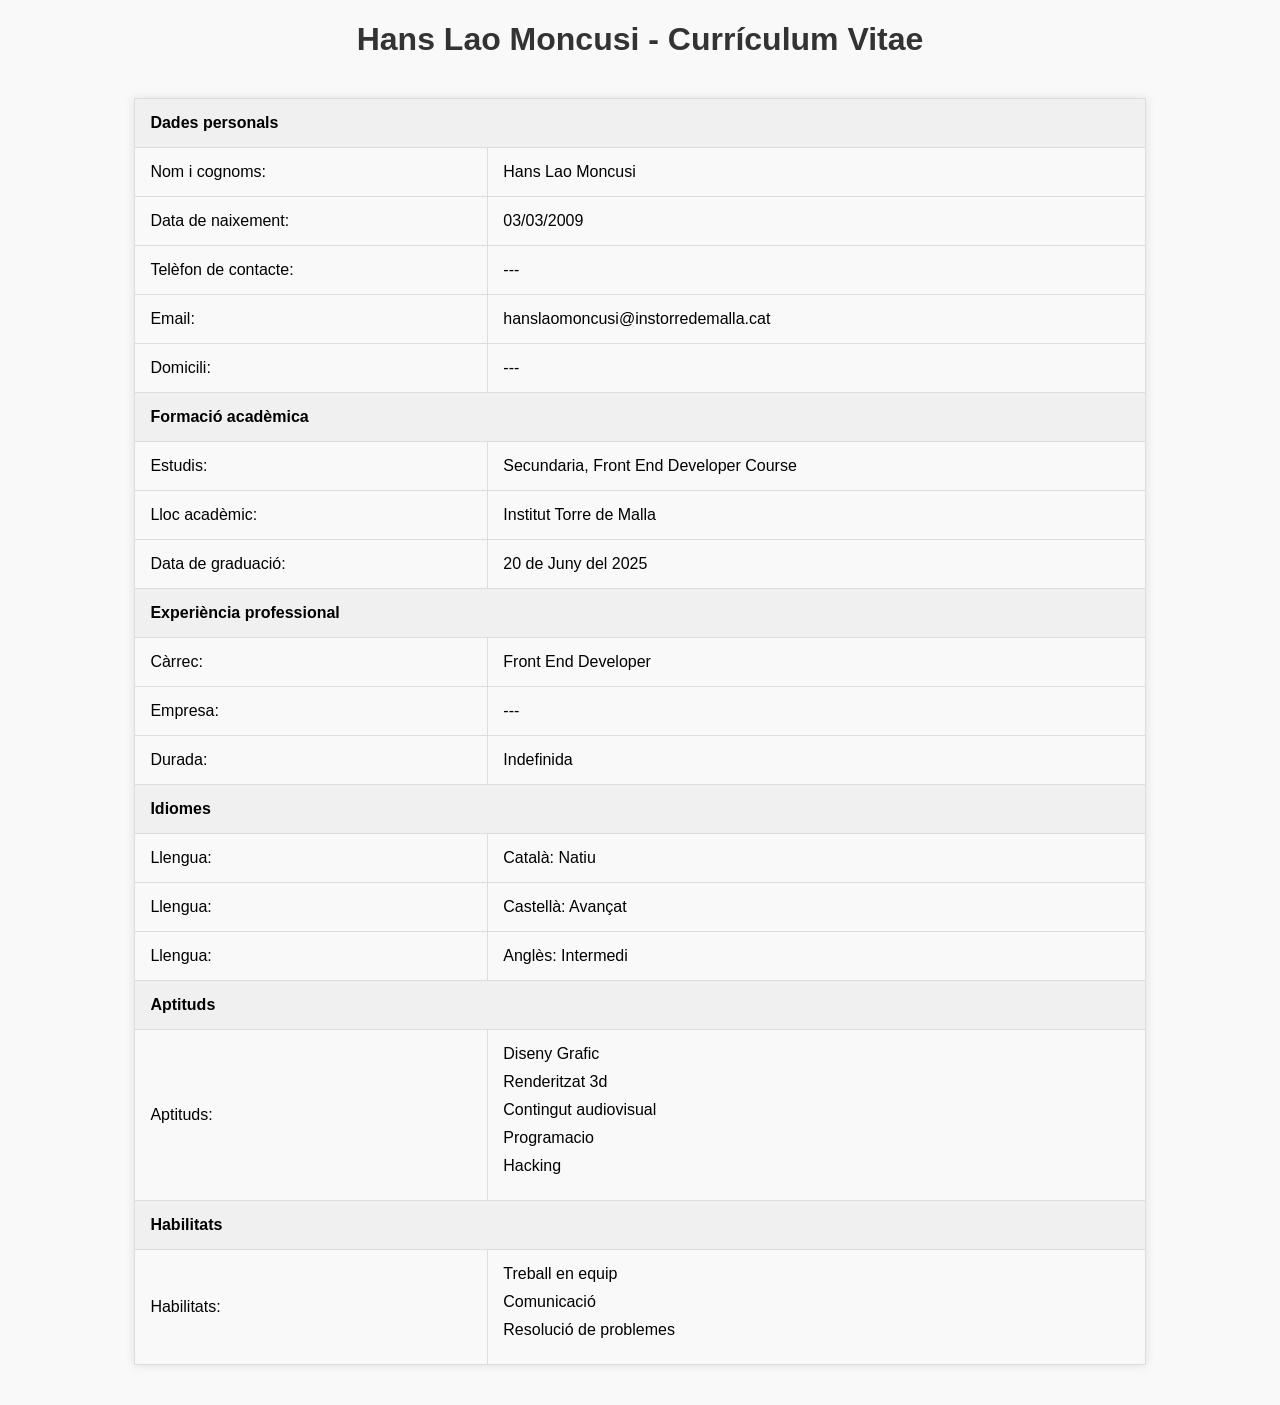
<file: CVV/CV.html>
<!DOCTYPE html>
<html>
<head>
	<title>Hans Lao Moncusi - Currículum Vitae</title>
	<style>
		body {
			font-family: Arial, sans-serif;
			background-color: #f9f9f9;
		}
		table {
			border-collapse: collapse;
			width: 80%;
			margin: 40px auto;
			border: 1px solid #ddd;
			box-shadow: 0 0 10px rgba(0, 0, 0, 0.1);
		}
		th, td {
			border: 1px solid #ddd;
			padding: 15px;
			text-align: left;
		}
		th {
			background-color: #f0f0f0;
		}
		ul {
			list-style: none;
			padding: 0;
			margin: 0;
		}
		li {
			margin-bottom: 10px;
		}
		h1 {
			color: #333;
			margin-bottom: 20px;
			text-align: center;
		}
	</style>
</head>
<body>
	<h1>Hans Lao Moncusi - Currículum Vitae</h1>
	<table>
		<!-- DADES PERSONALS -->
		<tr>
			<th colspan="2">Dades personals</th>
		</tr>
		<tr>
			<td>Nom i cognoms:</td>
			<td>Hans Lao Moncusi</td>
		</tr>
		<tr>
			<td>Data de naixement:</td>
			<td>03/03/2009</td>
		</tr>
		<tr>
			<td>Telèfon de contacte:</td>
			<td>---</td>
		</tr>
		<tr>
			<td>Email:</td>
			<td>hanslaomoncusi@instorredemalla.cat</td>
		</tr>
		<tr>
			<td>Domicili:</td>
			<td>---</td>
		</tr>

		<!-- FORMACIÓ ACADÈMICA -->
		<tr>
			<th colspan="2">Formació acadèmica</th>
		</tr>
		<tr>
			<td>Estudis:</td>
			<td>Secundaria, Front End Developer Course</td>
		</tr>
		<tr>
			<td>Lloc acadèmic:</td>
			<td>Institut Torre de Malla</td>
		</tr>
		<tr>
			<td>Data de graduació:</td>
			<td>20 de Juny del 2025</td>
		</tr>

		<!-- EXPERIÈNCIA PROFESSIONAL -->
		<tr>
			<th colspan="2">Experiència professional</th>
		</tr>
		<tr>
			<td>Càrrec:</td>
			<td>Front End Developer</td>
		</tr>
		<tr>
			<td>Empresa:</td>
			<td>---</td>
		</tr>
		<tr>
			<td>Durada:</td>
			<td>Indefinida</td>
		</tr>

		<!-- IDIOMES -->
		<tr>
			<th colspan="2">Idiomes</th>
		</tr>
		<tr>
			<td>Llengua:</td>
			<td>Català: Natiu</td>
		</tr>
		<tr>
			<td>Llengua:</td>
			<td>Castellà: Avançat</td>
		</tr>
		<tr>
			<td>Llengua:</td>
			<td>Anglès: Intermedi</td>
		</tr>

        <!-- APTITUDS -->
        <tr>
            <th colspan="2">Aptituds</th>
        </tr>
        <tr>
            <td>Aptituds:</td>
            <td>
            <ul>
                <li>Diseny Grafic</li>
                <li>Renderitzat 3d</li>
                <li>Contingut audiovisual</li>
                <li>Programacio</li>
                <li>Hacking</li>
            </ul>
            </td>
        </tr>

        <!-- HABILITATS -->
        <tr>
            <th colspan="2">Habilitats</th>
        </tr>
        <tr>
            <td>Habilitats:</td>
            <td>
            <ul>
                <li>Treball en equip</li>
                <li>Comunicació</li>
                <li>Resolució de problemes</li>
            </ul>
            </td>
        </tr>
	</table>
</body>
</html>
</file>
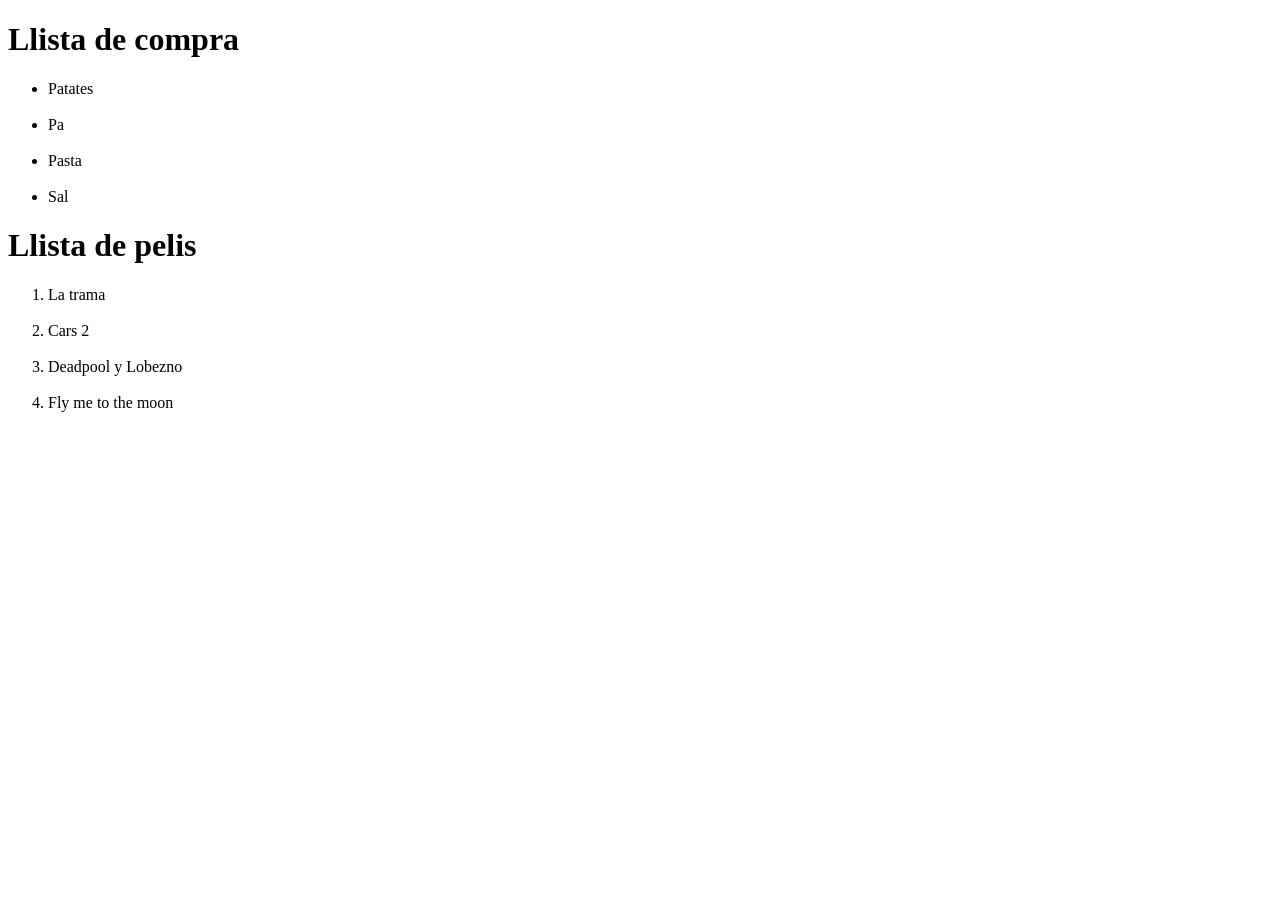
<file: LISTS/llistes1.html>
<!DOCTYPE html>
<html>
<head>
    <meta charset="UTF-8" />
    <title>Llistes</title>
</head>
<body>
    <h1>Llista de compra</h1>
        <ul>
            <li>Patates</li>
            <br>
            <li>Pa</li>
            <br>
            <li>Pasta</li>
            <br>
            <li>Sal</li>
         </ul>
    <h1>Llista de pelis</h1>     
    <ol>
        <li>La trama</li>
        <br>
        <li>Cars 2</li>
        <br>
        <li>Deadpool y Lobezno</li>
        <br>
        <li>Fly me to the moon</li>
     </ol>
</body>
</html>
</file>
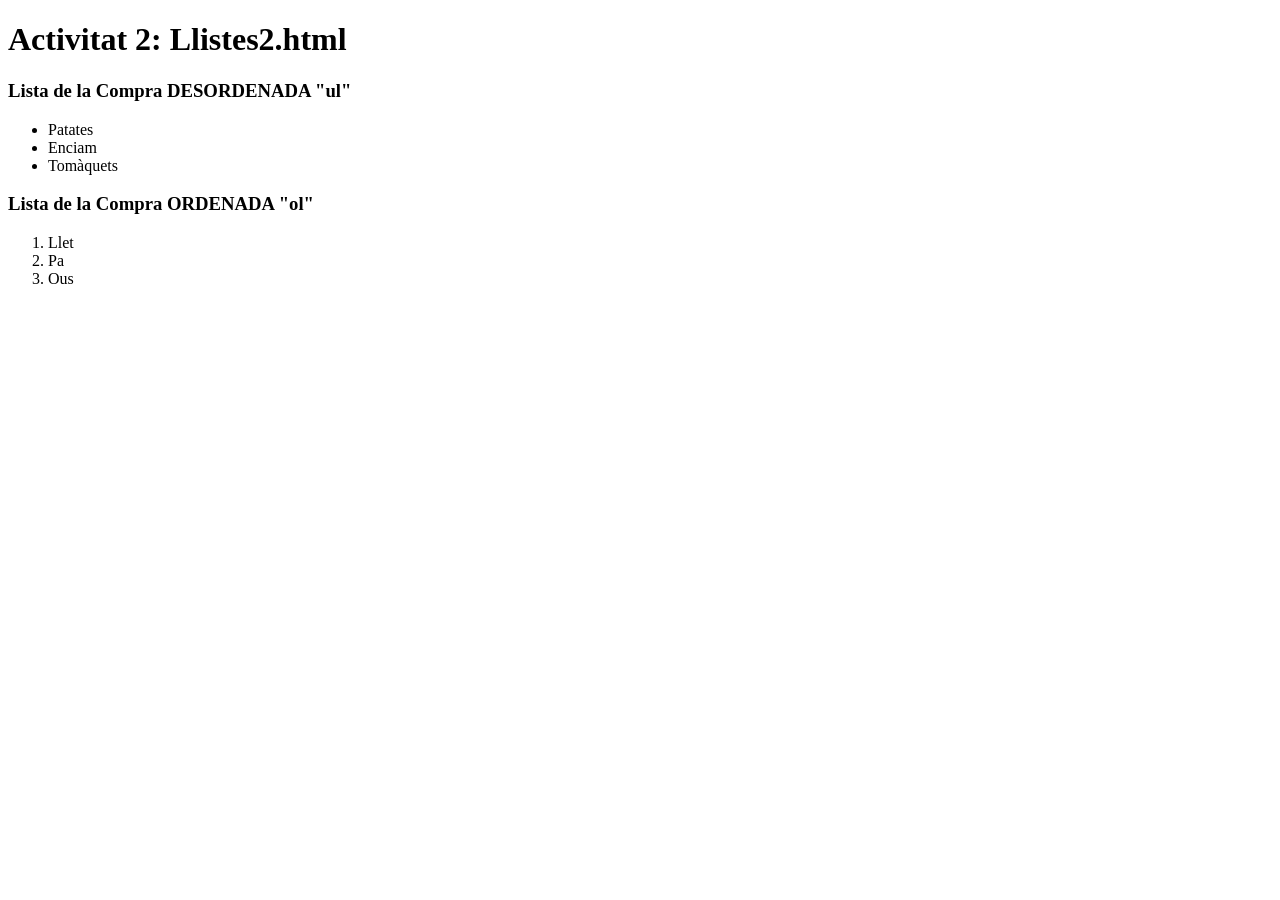
<file: LISTS/llistes2.html>
<!DOCTYPE html>
<html>
<head>
    <meta charset="UTF-8" />
    <title>Llistes 2</title>
    <h1>Activitat 2: Llistes2.html</h1>
</head>
<body>
    <h3>Lista de la Compra DESORDENADA "ul"</h3>
    <ul>
        <li>Patates</li>
        <li>Enciam</li>
        <li>Tomàquets</li>
    </ul>
    <h3>Lista de la Compra ORDENADA "ol"</h3>
    <ol>
        <li>Llet</li>
        <li>Pa</li>
        <li>Ous</li>
    </ol>
</body>
</html>
</file>
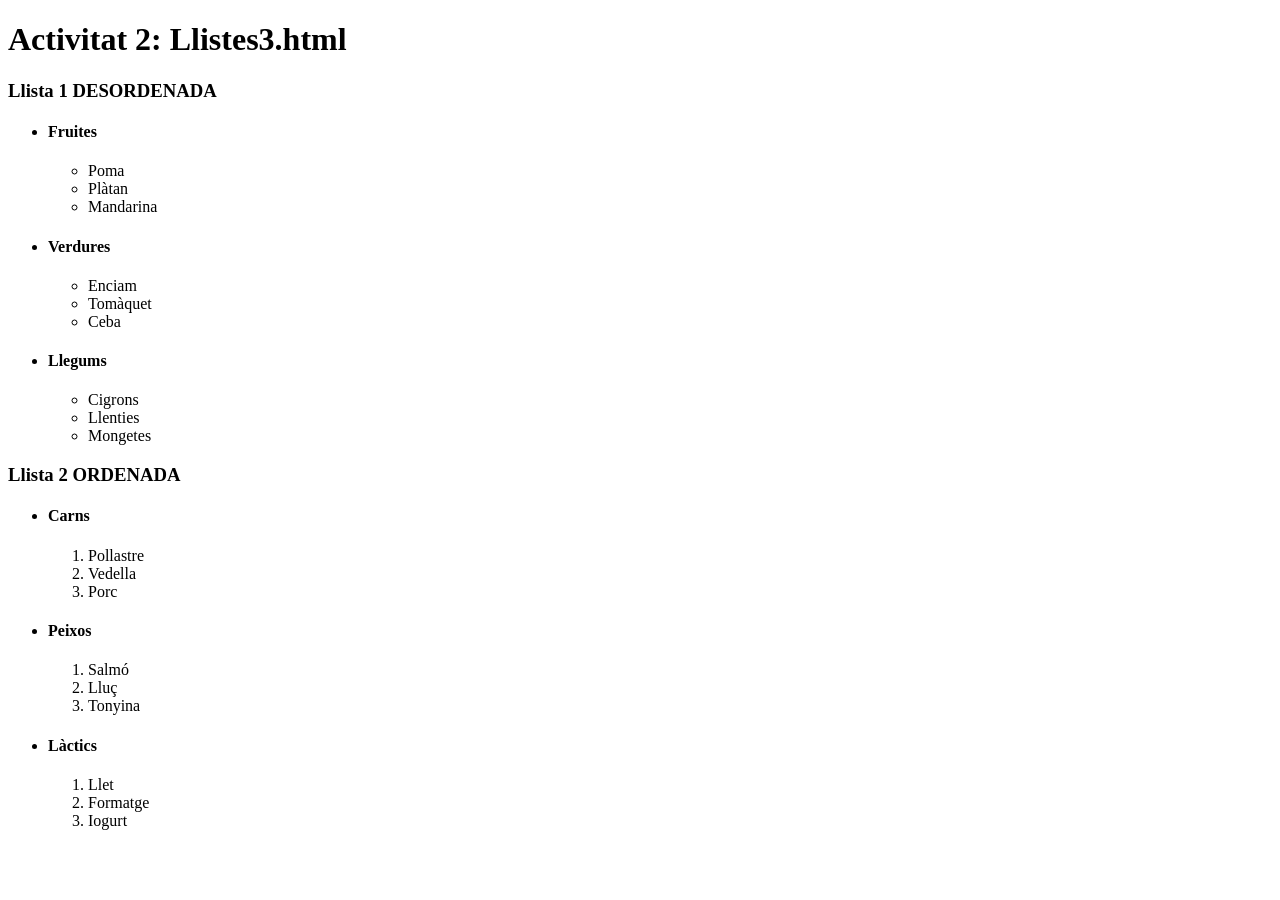
<file: LISTS/llistes3.html>
<!DOCTYPE html>
<html>
<head>
    <meta charset="UTF-8" />
    <title>llistes3</title>
    <h1>Activitat 2: Llistes3.html</h1>
</head>
<body>
    <h3>Llista 1 DESORDENADA </h3>
    <ul>
        <li>
            <h4>Fruites</h4>
            <ul>
                <li>Poma</li>
                <li>Plàtan</li>
                <li>Mandarina</li>
            </ul>
        </li>
        <li>
            <h4>Verdures</h4>
            <ul>
                <li>Enciam</li>
                <li>Tomàquet</li>
                <li>Ceba</li>
            </ul>
        </li>
        <li>
            <h4>Llegums</h4>
            <ul>
                <li>Cigrons</li>
                <li>Llenties</li>
                <li>Mongetes</li>
            </ul>
        </li>
    </ul>

    <h3>Llista 2 ORDENADA</h3>
    <ul>
        <li>
            <h4>Carns</h4>
            <ol>
                <li>Pollastre</li>
                <li>Vedella</li>
                <li>Porc</li>
            </ol>
        </li>
        <li>
            <h4>Peixos</h4>
            <ol>
                <li>Salmó</li>
                <li>Lluç</li>
                <li>Tonyina</li>
            </ol>
        </li>
        <li>
            <h4>Làctics</h4>
            <ol>
                <li>Llet</li>
                <li>Formatge</li>
                <li>Iogurt</li>
            </ol>
        </li>
    </ul>
</body>
</html>
</file>
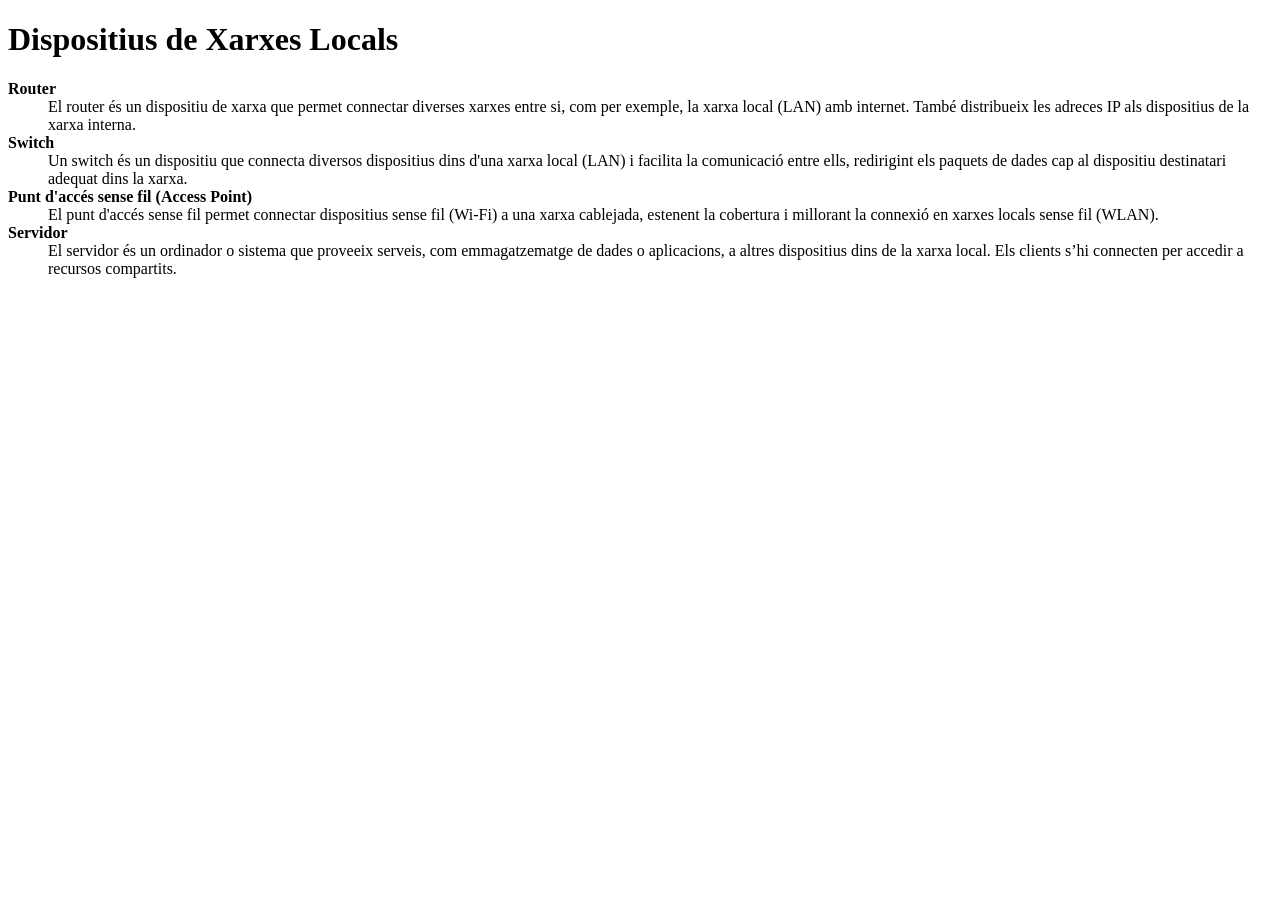
<file: LISTS/llistes4.html>
<!DOCTYPE html>
<html lang="ca">
<head>
    <meta charset="UTF-8">
    <meta name="viewport" content="width=device-width, initial-scale=1.0">
    <title>Llistes4 - Dispositius de Xarxes Locals</title>
</head>
<body>

    <h1>Dispositius de Xarxes Locals</h1>

    <dl>
        <dt><strong>Router</strong></dt>
        <dd>El router és un dispositiu de xarxa que permet connectar diverses xarxes entre si, com per exemple, la xarxa local (LAN) amb internet. També distribueix les adreces IP als dispositius de la xarxa interna.</dd>

        <dt><strong>Switch</strong></dt>
        <dd>Un switch és un dispositiu que connecta diversos dispositius dins d'una xarxa local (LAN) i facilita la comunicació entre ells, redirigint els paquets de dades cap al dispositiu destinatari adequat dins la xarxa.</dd>

        <dt><strong>Punt d'accés sense fil (Access Point)</strong></dt>
        <dd>El punt d'accés sense fil permet connectar dispositius sense fil (Wi-Fi) a una xarxa cablejada, estenent la cobertura i millorant la connexió en xarxes locals sense fil (WLAN).</dd>

        <dt><strong>Servidor</strong></dt>
        <dd>El servidor és un ordinador o sistema que proveeix serveis, com emmagatzematge de dades o aplicacions, a altres dispositius dins de la xarxa local. Els clients s’hi connecten per accedir a recursos compartits.</dd>
    </dl>

</body>
</html>
</file>
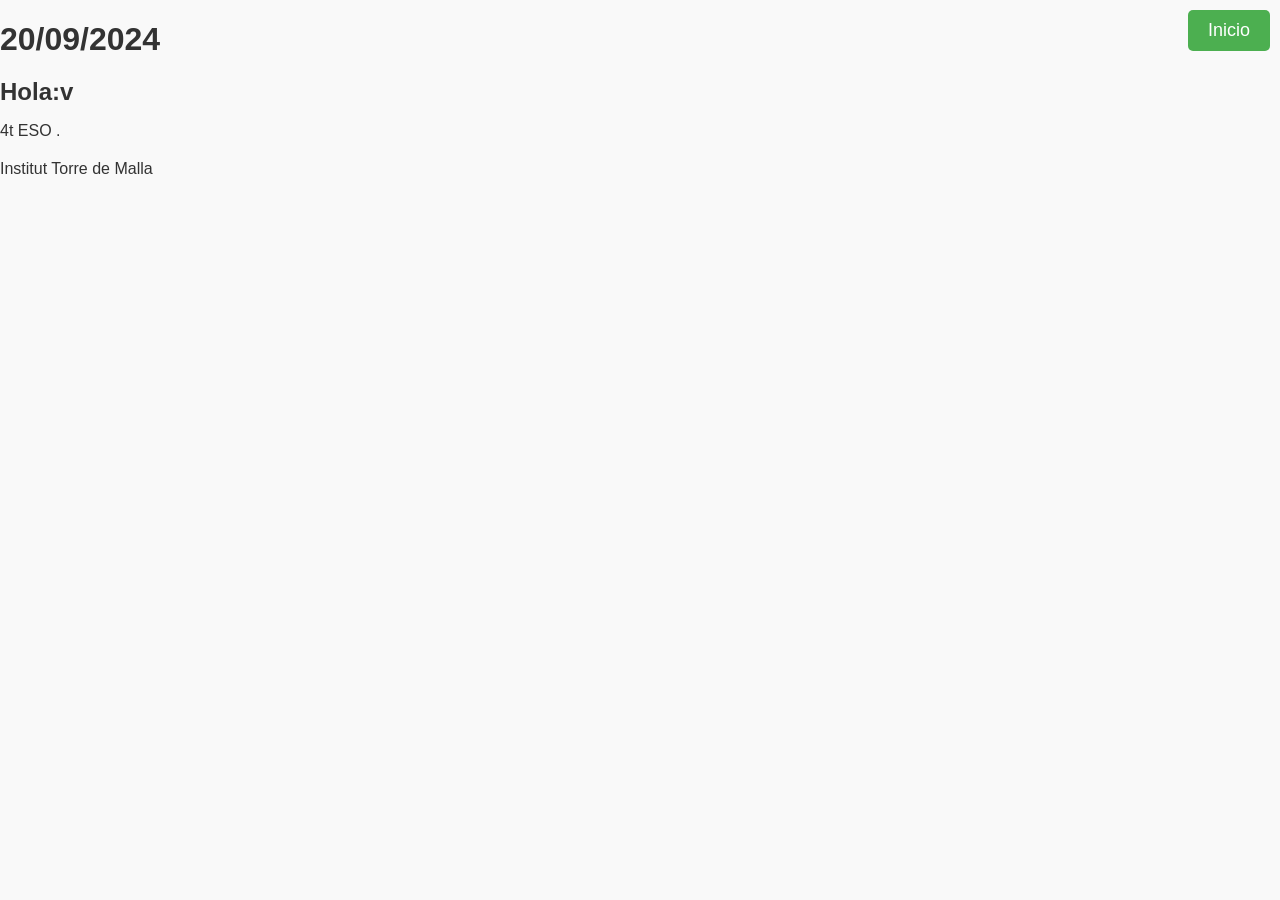
<file: PROVA 1/prova1.html>
<!DOCTYPE html>
<html>
<head>
    <meta charset="utf-8">
    <title>Mi página web</title>
    <style>
        /* Estilos generales */
        body {
            font-family: Arial, sans-serif;
            background-color: #f9f9f9;
            margin: 0;
            padding: 0;
        }

        /* Estilos para los títulos */
        h1, h2 {
            color: #333;
            margin-bottom: 10px;
        }

        /* Estilos para los párrafos */
        p {
            color: #333;
            margin-bottom: 20px;
        }

        /* Estilos para el botón */
        #inicio-btn {
            font-size: 18px;
            padding: 10px 20px;
            background-color: #4CAF50;
            color: #fff;
            border: none;
            border-radius: 5px;
            cursor: pointer;
            position: absolute; /* Posicionamos el botón absolutamente */
            top: 10px; /* Distancia desde la parte superior */
            right: 10px; /* Distancia desde la parte derecha */
        }

        #inicio-btn:hover {
            background-color: #3e8e41;
        }
    </style>
</head>
<body>
    <h1>20/09/2024</h1>
    <h2>Hola:v</h2>
    <p>4t ESO .</p>
    <p>Institut Torre de Malla</p>
    <a href="../index.html"><button id="inicio-btn">Inicio</button></a>
</body>
</html>
</file>
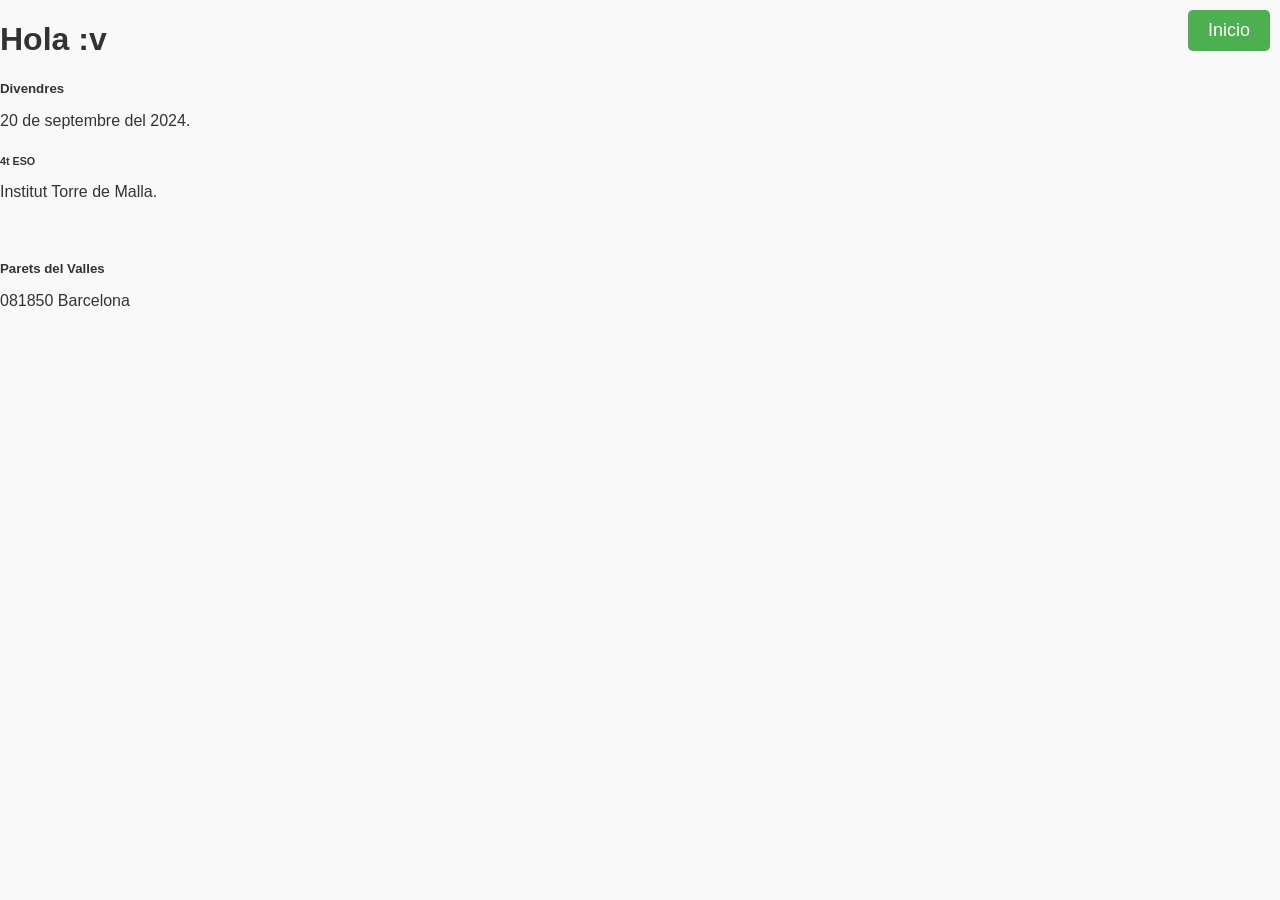
<file: PROVA 2/prova2.html>
<!DOCTYPE html>
<html>
<head>
    <meta charset="utf-8">
    <title>Prova 2</title>
    <style>
        /* Estilos generales */
        body {
            font-family: Arial, sans-serif;
            background-color: #f9f9f9;
            margin: 0;
            padding: 0;
        }

        /* Estilos para los títulos */
        h1, h2, h5, h6 {
            color: #333;
            margin-bottom: 10px;
        }

        /* Estilos para los párrafos */
        p {
            color: #333;
            margin-bottom: 20px;
        }

        /* Estilos para el botón */
        #inicio-btn {
            font-size: 18px;
            padding: 10px 20px;
            background-color: #4CAF50;
            color: #fff;
            border: none;
            border-radius: 5px;
            cursor: pointer;
            position: absolute; /* Posicionamos el botón absolutamente */
            top: 10px; /* Distancia desde la parte superior */
            right: 10px; /* Distancia desde la parte derecha */
        }

        #inicio-btn:hover {
            background-color: #3e8e41;
        }
    </style>
</head>
<body>
    <h1>Hola :v</h1>
    <h5>Divendres</h5>
    <p>20 de septembre del 2024.</p>
    <h6>4t ESO</h6>
    <p>Institut Torre de Malla.</p>
    <br>
    <h5>Parets del Valles</h5>
    <p>081850 Barcelona</p>
    <a href="../index.html"><button id="inicio-btn">Inicio</button></a>
</body>
</html>
</file>
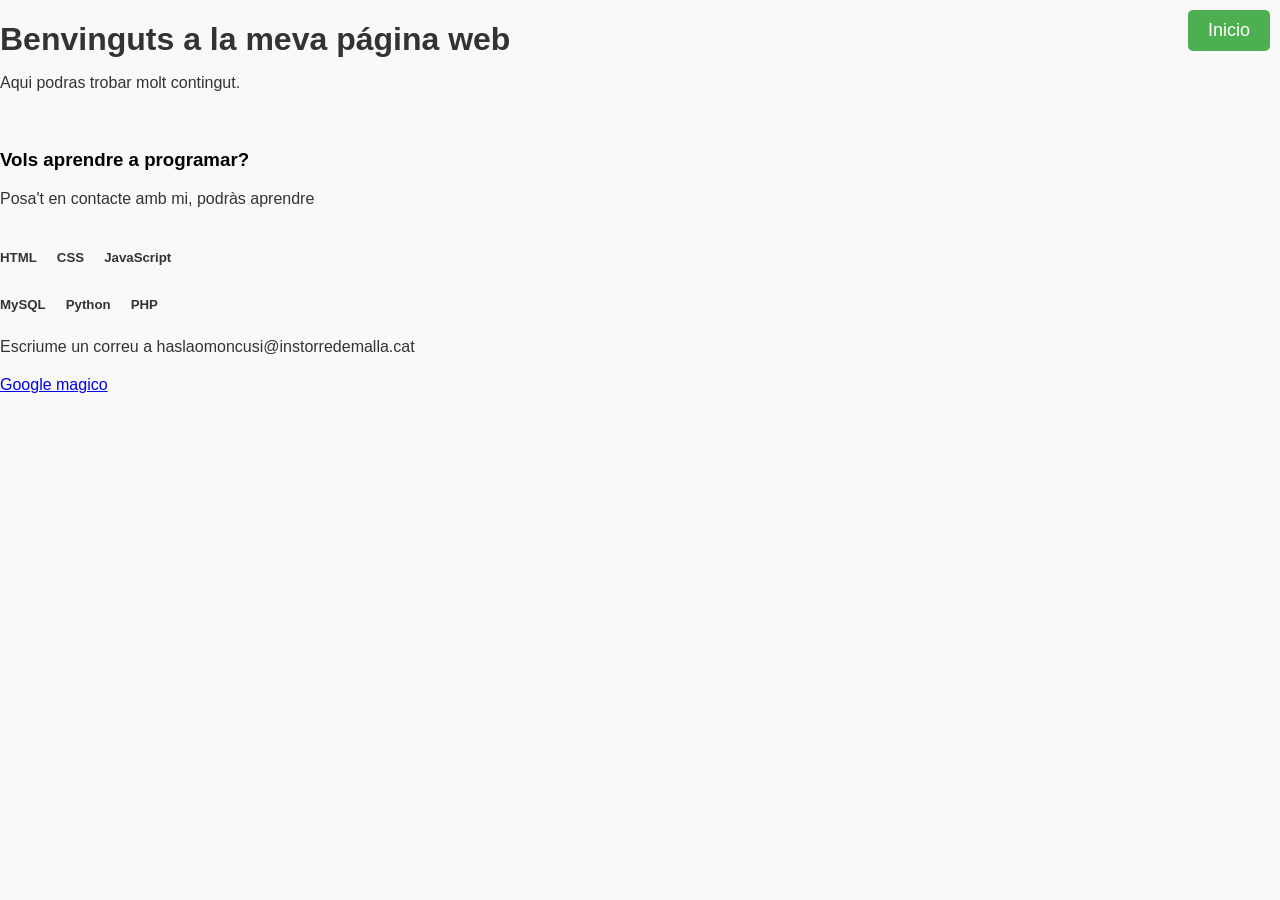
<file: PROVA 3/prova3.html>
<!DOCTYPE html>
<html>
<head>
    <meta charset="utf-8">
    <title>Mi Página Web</title>
    <style>
        /* Estilos generales */
        body {
            font-family: Arial, sans-serif;
            background-color: #f9f9f9;
            margin: 0;
            padding: 0;
        }

        /* Estilos para los títulos */
        h1, h2, h5 {
            color: #333;
            margin-bottom: 10px;
        }

        /* Estilos para los párrafos */
        p {
            color: #333;
            margin-bottom: 20px;
        }

        /* Estilos para los botones */
        #inicio-btn {
            font-size: 18px;
            padding: 10px 20px;
            background-color: #4CAF50;
            color: #fff;
            border: none;
            border-radius: 5px;
            cursor: pointer;
            position: absolute; /* Posicionamos el botón absolutamente */
            top: 10px; /* Distancia desde la parte superior */
            right: 10px; /* Distancia desde la parte derecha */
        }

        #inicio-btn:hover {
            background-color: #3e8e41;
        }

        /* Estilos para los h5 */
        .tech-list {
            overflow: hidden; /* Contenedor para los h5 */
        }

        .tech-list h5 {
            float: left; /* Posicionamos los h5 a la izquierda */
            margin-right: 20px; /* Espacio entre los h5 */
        }

        .tech-list .left {
            float: left; /* Posicionamos los h5 de la izquierda */
        }

        .tech-list .right {
            float: right; /* Posicionamos los h5 de la derecha */
        }

        .clearfix {
            clear: both; /* Limpiamos el flujo de los elementos flotantes */
        }
    </style>
</head>
<body>
    <h1>Benvinguts a la meva página web</h1>
    <p>Aqui podras trobar molt contingut.</p>
    <br>
    <h3>Vols aprendre a programar?</h3>
    <p>Posa't en contacte amb mi, podràs aprendre</p>
    <div class="tech-list">
        <h5 class="left">HTML</h5>
        <h5 class="left">CSS</h5>
        <h5 class="left">JavaScript</h5>
        <div class="clearfix"></div> <!-- Limpiamos el flujo de los elementos flotantes -->
        <h5 class="left">MySQL</h5>
        <h5 class="left">Python</h5>
        <h5 class="left">PHP</h5>
    </div>
    <p>Escriume un correu a haslaomoncusi@instorredemalla.cat</p>
    <a href="https://encrypted-tbn0.gstatic.com/images?q=tbn:ANd9GcQ9F5VsJGYiAbEtFYJzg-PMV13jVPFxEJqouQ&s">Google magico</a>
    <a href="../index.html"><button id="inicio-btn">Inicio</button></a>
</body>
</html>
</file>
